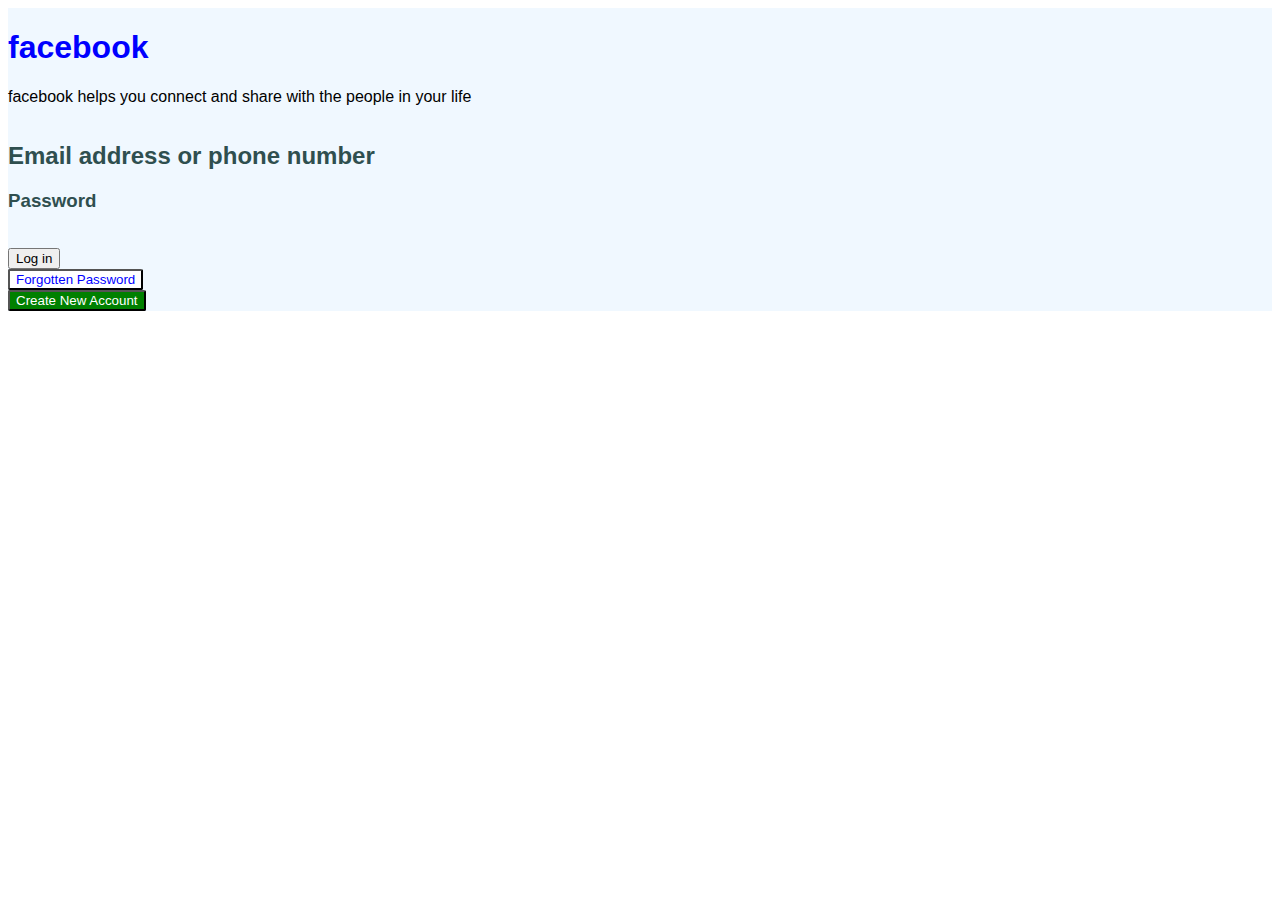
<file: index.html>
<!DOCTYPE html>
<html lang="en">
<head>
    <meta charset="UTF-8">
    <meta name="viewport" content="width=device-width, initial-scale=1.0">
    <title>Document</title>
</head> 
<link rel="stylesheet" type="text/css" href="index.css">
<body> 
 
    
   <div class="bg-container d-flex flex-row">
    <div class="facebook-login-card  ">
        <h1 class="facebook">facebook</h1>
        <p class="para1">facebook helps you connect and share with the people in your life </p>         
    </div>
    
    
    
   
        <div class="login-card">
            <h2 class="email">Email address or phone number</h2>
            <h3 class="password">Password</h3><br>
            <button class="log in">Log in</button><br>
            <button class="fp">Forgotten Password</button><br>
            <button class="ca">Create New Account</button>
        </div>
   
   </div>
</body>
</html>
</file>
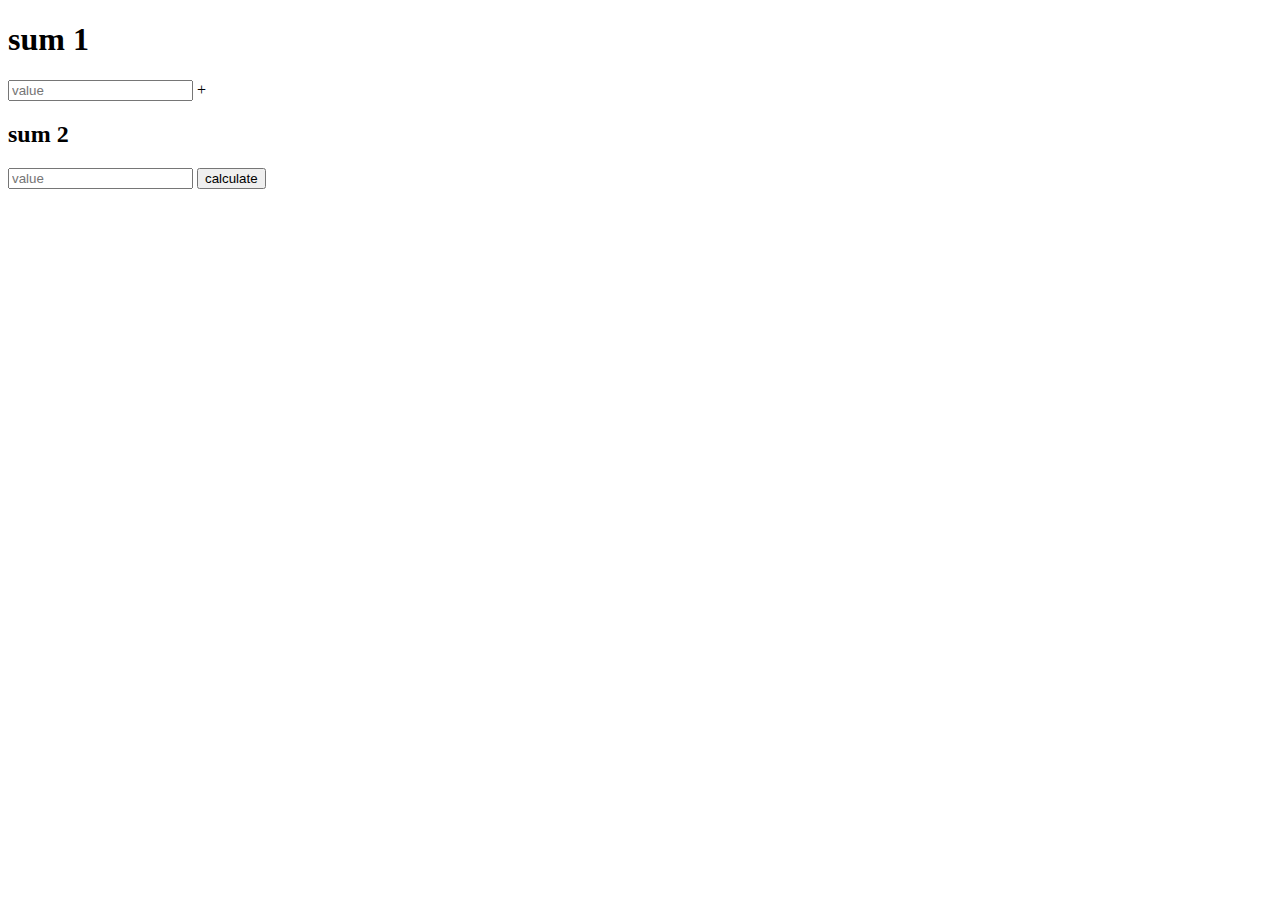
<file: hello.html>
<!DOCTYPE html>
<html lang="en">
<head>
    <meta charset="UTF-8">
    <meta name="viewport" content="width=device-width, initial-scale=1.0">
    <title>Document</title>
</head>
<body>
    <div class="calculator-card">
       <h1 >sum 1</h1> <input type="number" id="num1" placeholder="value">
        +
      <h2>sum 2</h2>  <input type="number" id="num2" placeholder="value">
      <button onclick="addnumbers()">calculate</button>
        
    </div>
</body>
</html>
</file>
<file: index.css>
.facebook-login-card{
    align-content: ;
    background-color: aliceblue;
    align-content: flex-start;
}
.facebook{
    color: blue;
    font-family:  sans-serif;
}
.para1{
    color: black;
    font-family:Arial;
}
.login-card{
    align-content: end;
    background-color: aliceblue;
}
.email{
    color: darkslategray;
     font-family:  sans-serif;
}
.password{
    color: darkslategrey; 
    font-family:  sans-serif;
}
.log-in{
    color: white;
    font-family:  sans-serif;
    background-color: rgb(0, 0, 241);
    border-top-right-radius:2px ;
    border-bottom-left-radius:2px ;
    border-bottom-right-radius:2px ;
    border-top-left-radius:2px ;
}
.fp{
    color:blue;
    background-color: white;
    border-top-right-radius:2px ;
    border-bottom-left-radius:2px ;
    border-bottom-right-radius:2px ;
    border-top-left-radius:2px ;
}
.ca{
    color:white;
    background-color: green;
    border-top-right-radius:2px ;
    border-bottom-left-radius:2px ;
    border-bottom-right-radius:2px ;
    border-top-left-radius:2px ;
}
</file>
